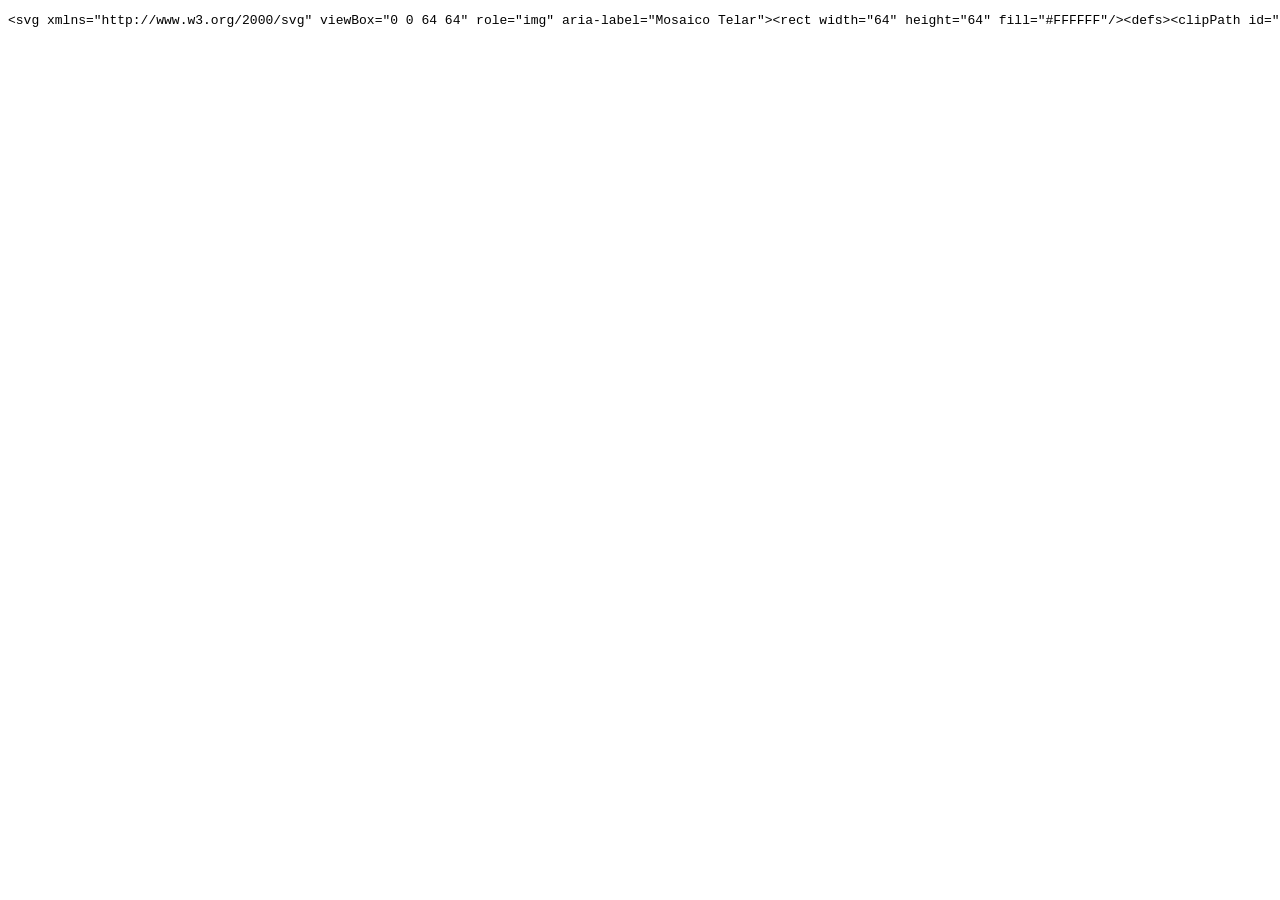
<file: herramientas/exporta_logo.html>
<!doctype html><meta charset="utf-8"><title>Exporta el logo</title>
<!-- Herramienta: dibuja el logo circular de js/tejido.js y escribe su SVG final (hilos y forma única), para generar assets/logo*.svg.
     Se abre con la dirección ?fondo=blanco|negro&bn=0|1 y deja el resultado en el elemento de salida. -->
<script src="../js/ui.js"></script><script src="../js/tejido.js"></script>
<pre id="salida"></pre>
<script>
const q = new URLSearchParams(location.search); const negro = q.get('fondo') === 'negro'; const bn = q.get('bn') === '1';
const C = negro ? { k: '#1FA36B', v: '#4A6FE0', w: '#F2A33A', m: '#F0558A' } : { k: '#1B7F56', v: '#2B4FA3', w: '#E8A13C', m: '#E0527E' };
const tinta = negro ? '#FFFFFF' : '#1A1714';
const el = window.MT.tejido.logo({ animar: false, contorno: 'circulo' }).el;
const defs = el.querySelector('defs').outerHTML;
let hilos = el.querySelector('.hilos').cloneNode(true); hilos.querySelectorAll('.punta').forEach((n) => n.remove());
let tela = el.querySelector('.tela-unica').cloneNode(true);
let h = hilos.outerHTML.replace(/var\(--hilo-kinesis\)/g, C.k).replace(/var\(--hilo-valeria\)/g, C.v).replace(/var\(--hilo-wisfox\)/g, C.w).replace(/var\(--hilo-mosaico\)/g, C.m);
tela.setAttribute('fill', tinta); tela.removeAttribute('class');
const fondo = q.get('fondo') === 'transparente' ? '' : `<rect width="64" height="64" fill="${negro ? '#1A1714' : '#FFFFFF'}"/>`;
document.getElementById('salida').textContent = `<svg xmlns="http://www.w3.org/2000/svg" viewBox="0 0 64 64" role="img" aria-label="Mosaico Telar">${fondo}${defs}${bn ? '' : h}${tela.outerHTML}</svg>`;
</script>
</file>
